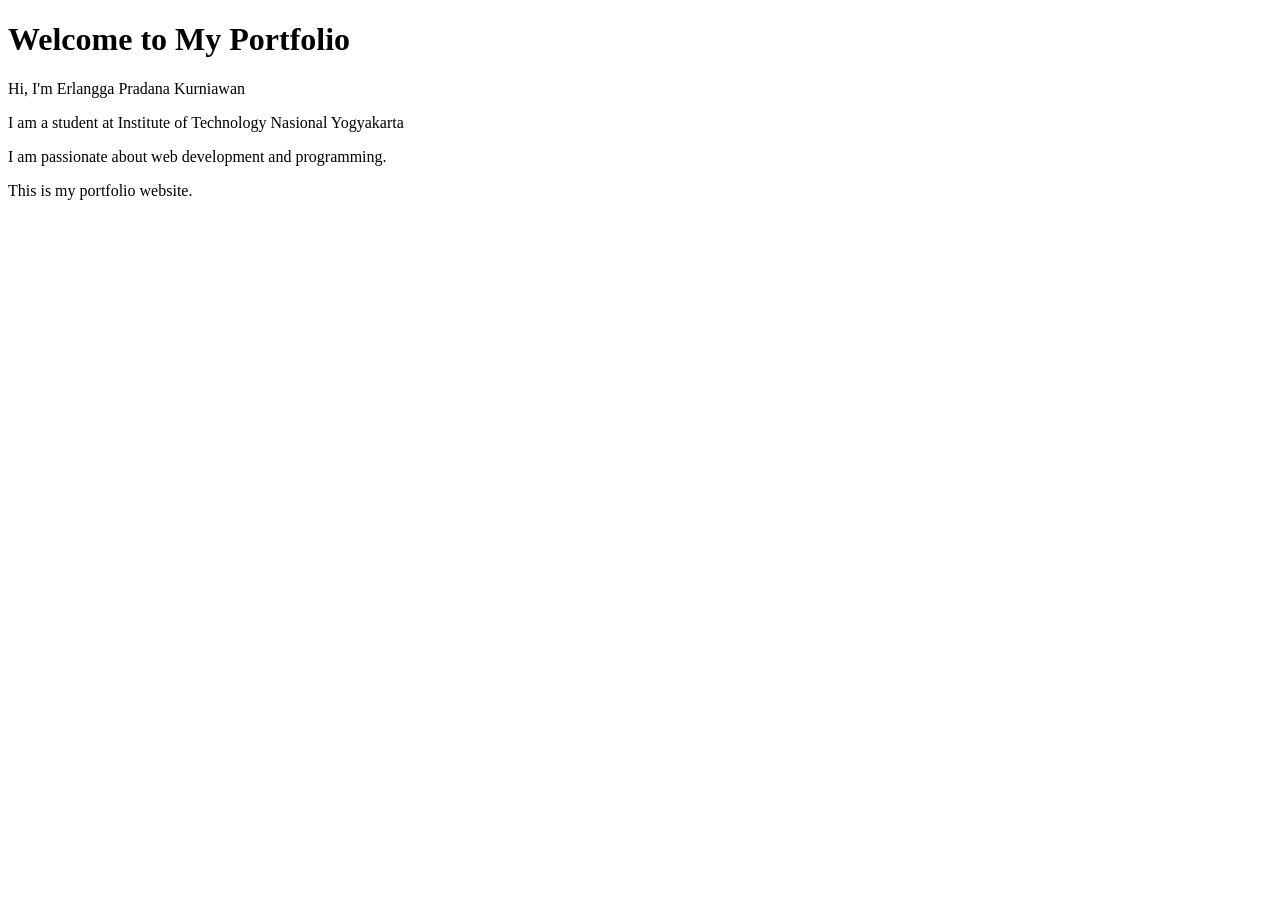
<file: index.html>
<!DOCTYPE html>
<html lang="en">
<head>
  <meta charset="UTF-8">
  <meta name="viewport" content="width=device-width, initial-scale=1.0">
  <title>Document</title>
</head>
<body>
  <h1>Welcome to My Portfolio</h1>
  <p>Hi, I'm Erlangga Pradana Kurniawan</p>
  <p>I am a student at Institute of Technology Nasional Yogyakarta</p>
  <p>I am passionate about web development and programming.</p>
  <p>This is my portfolio website.</p>
</body>
</html>
</file>
